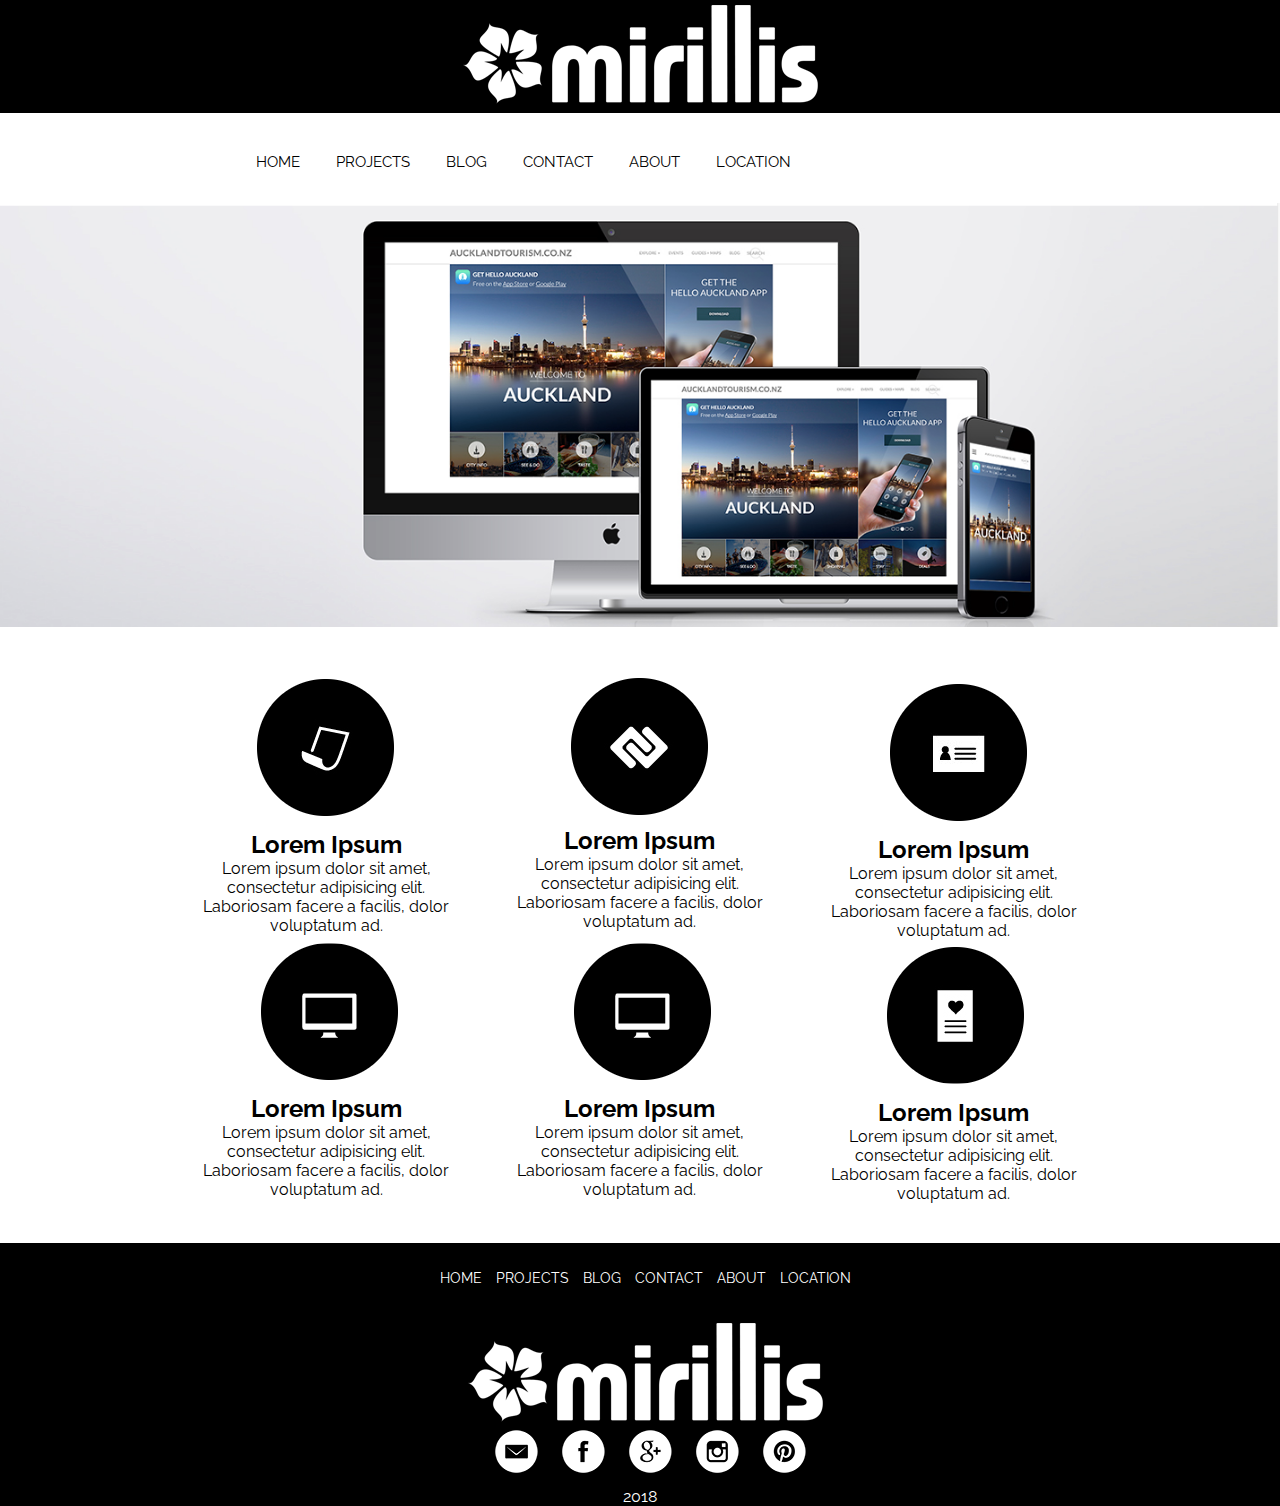
<file: index.html>
<!DOCTYPE html>
<html lang="en">
<head>
	<meta charset="UTF-8">
	<title>Mirillis</title>
	<link rel="stylesheet" href="css/style.css">
	<link href="https://fonts.googleapis.com/css?family=Raleway" rel="stylesheet">
</head>
<body>
	
	<header>
		<div class="logo">
			<a href="index.html"><img class="graficlogo" src="img/logo.png" alt="mirillis"></a>
		</div>
		<nav>
			<div class="topnav" id="myTopnav">
				<a href="index.html">HOME</a>
				<a href="projects.html">PROJECTS</a>
				<a href="blog.html">BLOG</a>
				<a href="contact.html">CONTACT</a>
				<a href="about.html">ABOUT</a>
				<a href="location.html">LOCATION</a>
				<a id="menu" href="#" class="icon">&#9776;</a>
			</div>
		</nav>
	</header>

	<main>
		<img class="mw-100" src="img/web.jpg" alt="">
		<div class="advantages__container">
			<div class="advantages">
				<div class="advantages__item">
					<img src="img/1.png" alt="">
					<h2>Lorem Ipsum</h2>
					<p>Lorem ipsum dolor sit amet, consectetur adipisicing elit. Laboriosam facere a facilis, dolor voluptatum ad.</p>
				</div>
				<div class="advantages__item">
					<img src="img/2.png" alt="">
					<h2>Lorem Ipsum</h2>
					<p>Lorem ipsum dolor sit amet, consectetur adipisicing elit. Laboriosam facere a facilis, dolor voluptatum ad.</p>
				</div>
				<div class="advantages__item">
					<img src="img/3.png" alt="">
					<h2>Lorem Ipsum</h2>
					<p>Lorem ipsum dolor sit amet, consectetur adipisicing elit. Laboriosam facere a facilis, dolor voluptatum ad.</p>
				</div>
				<div class="advantages__item">
					<img src="img/5.png" alt="">
					<h2>Lorem Ipsum</h2>
					<p>Lorem ipsum dolor sit amet, consectetur adipisicing elit. Laboriosam facere a facilis, dolor voluptatum ad.</p>
				</div>
				<div class="advantages__item">
					<img src="img/5.png" alt="">
					<h2>Lorem Ipsum</h2>
					<p>Lorem ipsum dolor sit amet, consectetur adipisicing elit. Laboriosam facere a facilis, dolor voluptatum ad.</p>
				</div>
				<div class="advantages__item">
					<img src="img/6.png" alt="">
					<h2>Lorem Ipsum</h2>
					<p>Lorem ipsum dolor sit amet, consectetur adipisicing elit. Laboriosam facere a facilis, dolor voluptatum ad.</p>
				</div>
			</div>
		</div>
	</main>

	<footer>

		<nav>
			<a href="index.html">HOME</a>
			<a href="projects.html">PROJECTS</a>
			<a href="blog.html">BLOG</a>
			<a href="contact.html">CONTACT</a>
			<a href="about.html">ABOUT</a>
			<a href="location.html">LOCATION</a>
		</nav>

		<div class="logo">
			<a href="index.html"><img  class="graficlogo" src="img/logo.png" alt=""></a>
		</div>

		<div class="social">
			<a href="#"><img src="img/em.png" alt=""></a>
			<a href="#"><img src="img/face.png" alt=""></a>
			<a href="#"><img src="img/goo.png" alt=""></a>
			<a href="#"><img src="img/inst.png" alt=""></a>
			<a href="#"><img src="img/pint.png" alt=""></a>
		</div>

		<p>2018</p>

	</footer>


	<script src="js/script.js"></script>
</body>
</html>
</file>
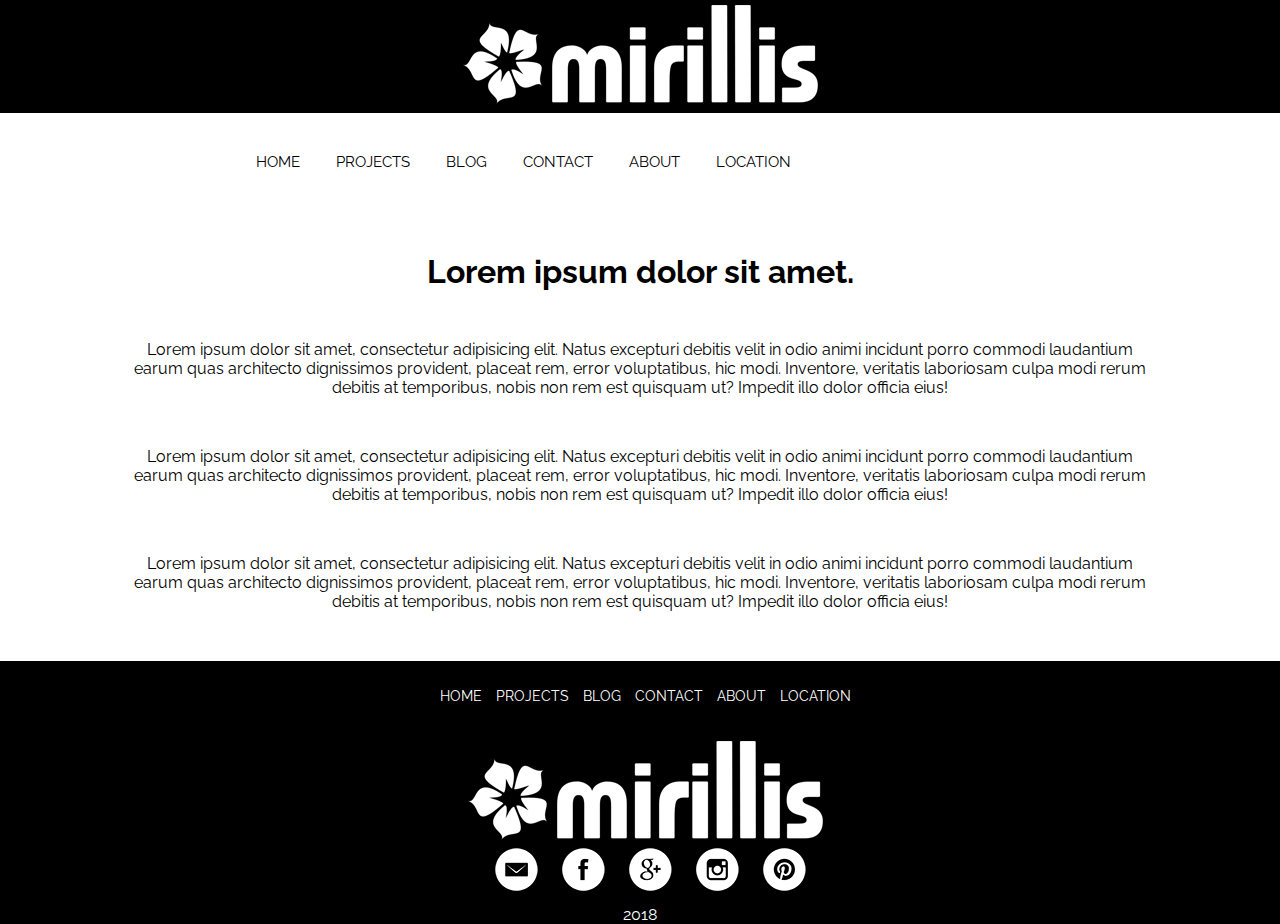
<file: about.html>
<!DOCTYPE html>
<html lang="en">
<head>
	<meta charset="UTF-8">
	<title>Mirillis</title>
	<link rel="stylesheet" href="css/style.css">
	<link href="https://fonts.googleapis.com/css?family=Raleway" rel="stylesheet">
</head>
<body>
	
	<header>
		<div class="logo">
			<a href="index.html"><img class="graficlogo" src="img/logo.png" alt="mirillis"></a>
		</div>
		<nav>
			<div class="topnav" id="myTopnav">
				<a href="index.html">HOME</a>
				<a href="projects.html">PROJECTS</a>
				<a href="blog.html">BLOG</a>
				<a href="contact.html">CONTACT</a>
				<a href="about.html">ABOUT</a>
				<a href="location.html">LOCATION</a>
				<a id="menu" href="#" class="icon">&#9776;</a>
			</div>
		</nav>
	</header>

	<main>
		<div class="about__container">
			<h1>Lorem ipsum dolor sit amet.</h1>
			<p>Lorem ipsum dolor sit amet, consectetur adipisicing elit. Natus excepturi debitis velit in odio animi incidunt porro commodi laudantium earum quas architecto dignissimos provident, placeat rem, error voluptatibus, hic modi. Inventore, veritatis laboriosam culpa modi rerum debitis at temporibus, nobis non rem est quisquam ut? Impedit illo dolor officia eius!</p>
			<p>Lorem ipsum dolor sit amet, consectetur adipisicing elit. Natus excepturi debitis velit in odio animi incidunt porro commodi laudantium earum quas architecto dignissimos provident, placeat rem, error voluptatibus, hic modi. Inventore, veritatis laboriosam culpa modi rerum debitis at temporibus, nobis non rem est quisquam ut? Impedit illo dolor officia eius!</p>
			<p>Lorem ipsum dolor sit amet, consectetur adipisicing elit. Natus excepturi debitis velit in odio animi incidunt porro commodi laudantium earum quas architecto dignissimos provident, placeat rem, error voluptatibus, hic modi. Inventore, veritatis laboriosam culpa modi rerum debitis at temporibus, nobis non rem est quisquam ut? Impedit illo dolor officia eius!</p>
		</div>
	</main>

	<footer>

		<nav>
			<a href="index.html">HOME</a>
			<a href="projects.html">PROJECTS</a>
			<a href="blog.html">BLOG</a>
			<a href="contact.html">CONTACT</a>
			<a href="about.html">ABOUT</a>
			<a href="location.html">LOCATION</a>
		</nav>

		<div class="logo">
			<a href="index.html"><img  class="graficlogo" src="img/logo.png" alt=""></a>
		</div>

		<div class="social">
			<a href="#"><img src="img/em.png" alt=""></a>
			<a href="#"><img src="img/face.png" alt=""></a>
			<a href="#"><img src="img/goo.png" alt=""></a>
			<a href="#"><img src="img/inst.png" alt=""></a>
			<a href="#"><img src="img/pint.png" alt=""></a>
		</div>

		<p>2018</p>

	</footer>


	<script src="js/script.js"></script>
</body>
</html>
</file>
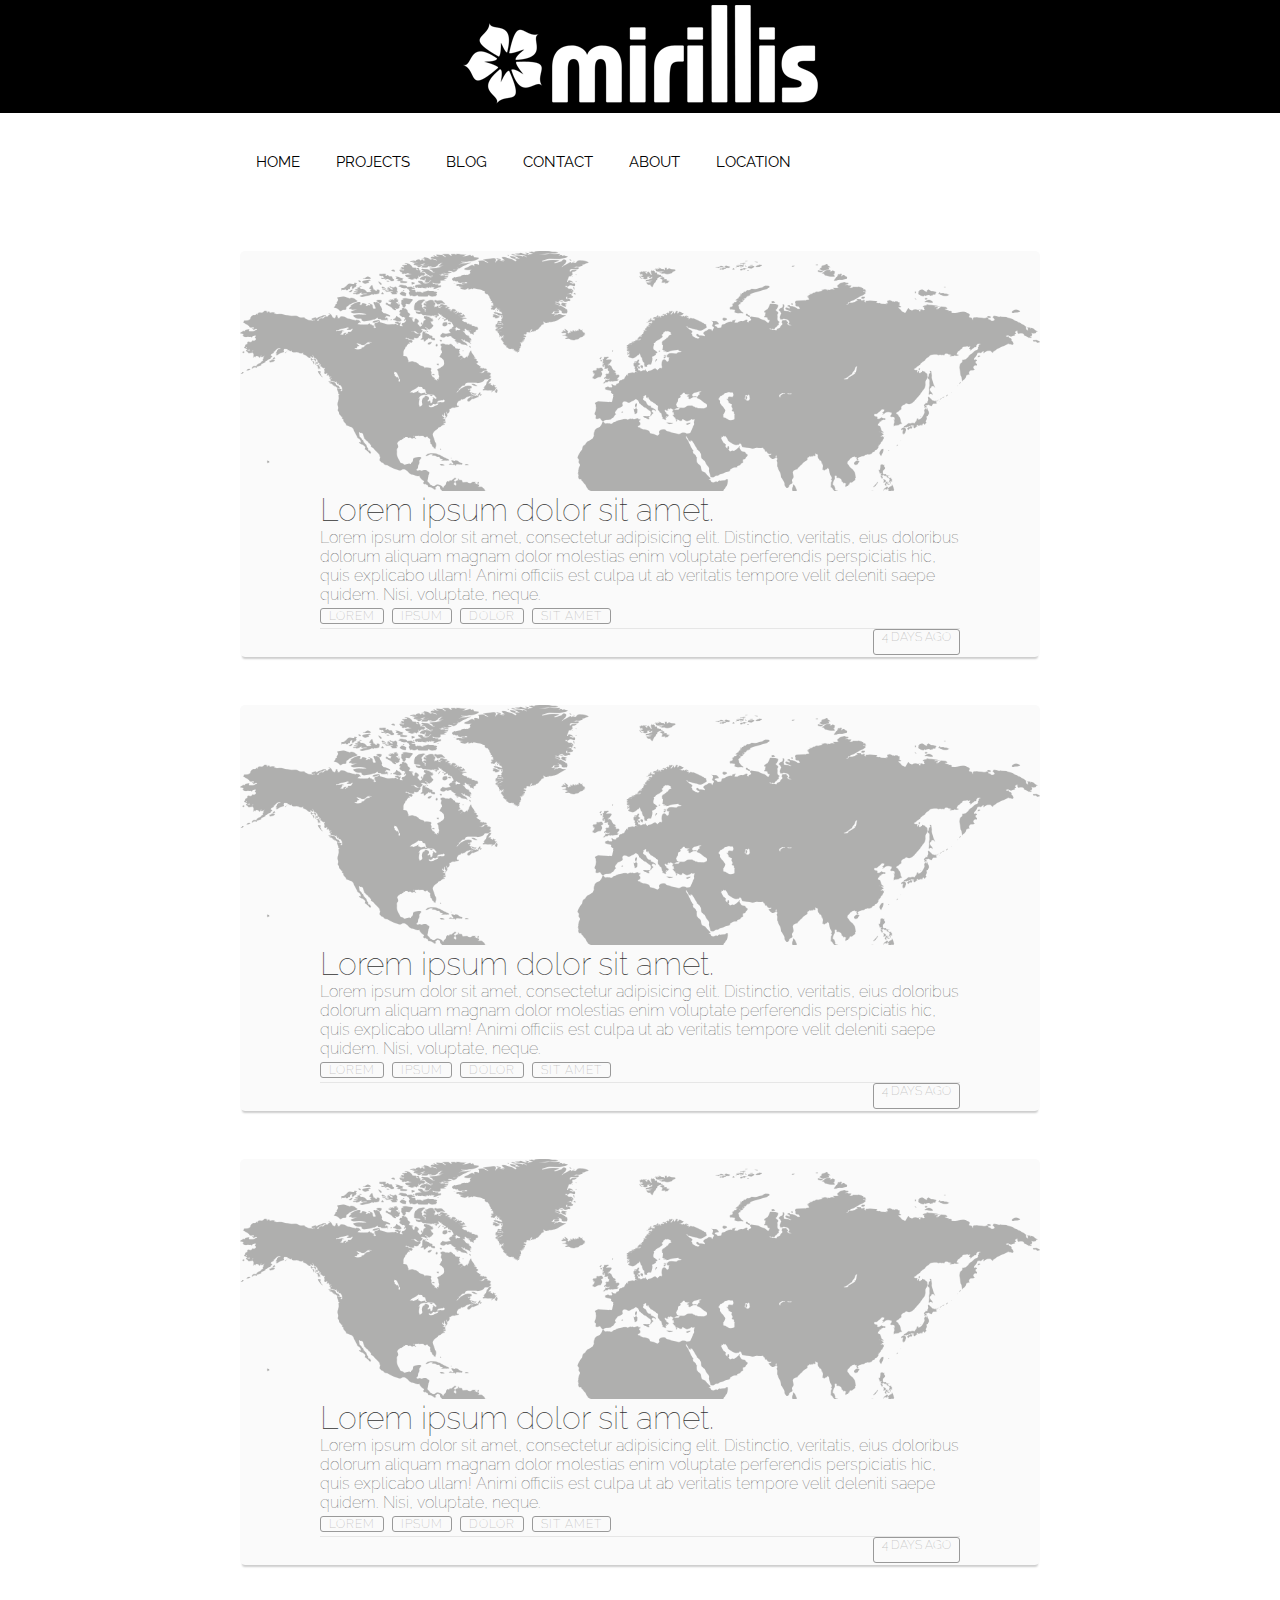
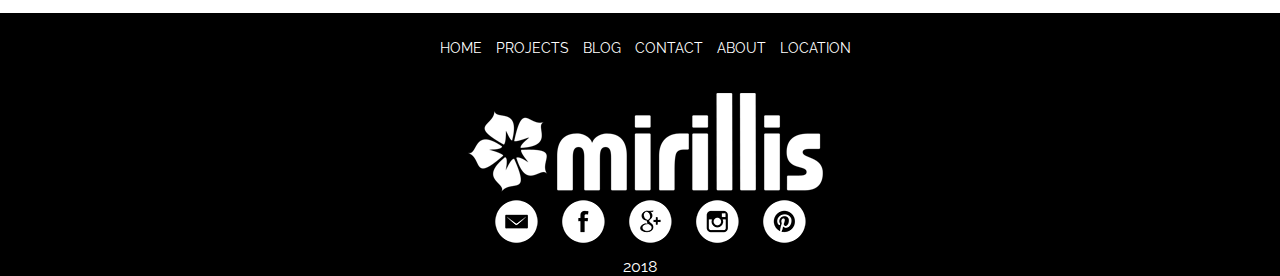
<file: blog.html>
<!DOCTYPE html>
<html lang="en">
<head>
	<meta charset="UTF-8">
	<title>Mirillis</title>
	<link rel="stylesheet" href="css/style.css">
	<link href="https://fonts.googleapis.com/css?family=Raleway" rel="stylesheet">
</head>
<body>
	
	<header>
		<div class="logo">
			<a href="index.html"><img class="graficlogo" src="img/logo.png" alt="mirillis"></a>
		</div>
		<nav>
			<div class="topnav" id="myTopnav">
				<a href="index.html">HOME</a>
				<a href="projects.html">PROJECTS</a>
				<a href="blog.html">BLOG</a>
				<a href="contact.html">CONTACT</a>
				<a href="about.html">ABOUT</a>
				<a href="location.html">LOCATION</a>
				<a id="menu" href="#" class="icon">&#9776;</a>
			</div>
		</nav>
	</header>

	<main>
		<div class="blog-container">
			<div class="blog-header">
				<div class="blog-cover">
					
				</div>
			</div>
			<div class="blog-body">
				<div class="blog-title">
					<h1>
						<a href="">Lorem ipsum dolor sit amet.</a>
					</h1>
				</div>
				<div class="blog-text">
					<p>Lorem ipsum dolor sit amet, consectetur adipisicing elit. Distinctio, veritatis, eius doloribus dolorum aliquam magnam dolor molestias enim voluptate perferendis perspiciatis hic, quis explicabo ullam! Animi officiis est culpa ut ab veritatis tempore velit deleniti saepe quidem. Nisi, voluptate, neque.</p>
				</div>
				<div class="blog-tags">
					<ul>
						<li><a href="">Lorem</a></li>
						<li><a href="">Ipsum</a></li>
						<li><a href="">Dolor</a></li>
						<li><a href="">Sit Amet</a></li>
					</ul>
				</div>
			</div>
			<div class="blog-footer">
				<ul>
					<li class="published-date">4 days ago</li>
				</ul>
			</div>
		</div>

		<div class="blog-container">
			<div class="blog-header">
				<div class="blog-cover">
					
				</div>
			</div>
			<div class="blog-body">
				<div class="blog-title">
					<h1>
						<a href="">Lorem ipsum dolor sit amet.</a>
					</h1>
				</div>
				<div class="blog-text">
					<p>Lorem ipsum dolor sit amet, consectetur adipisicing elit. Distinctio, veritatis, eius doloribus dolorum aliquam magnam dolor molestias enim voluptate perferendis perspiciatis hic, quis explicabo ullam! Animi officiis est culpa ut ab veritatis tempore velit deleniti saepe quidem. Nisi, voluptate, neque.</p>
				</div>
				<div class="blog-tags">
					<ul>
						<li><a href="">Lorem</a></li>
						<li><a href="">Ipsum</a></li>
						<li><a href="">Dolor</a></li>
						<li><a href="">Sit Amet</a></li>
					</ul>
				</div>
			</div>
			<div class="blog-footer">
				<ul>
					<li class="published-date">4 days ago</li>
				</ul>
			</div>
		</div>

		<div class="blog-container">
			<div class="blog-header">
				<div class="blog-cover">
					
				</div>
			</div>
			<div class="blog-body">
				<div class="blog-title">
					<h1>
						<a href="">Lorem ipsum dolor sit amet.</a>
					</h1>
				</div>
				<div class="blog-text">
					<p>Lorem ipsum dolor sit amet, consectetur adipisicing elit. Distinctio, veritatis, eius doloribus dolorum aliquam magnam dolor molestias enim voluptate perferendis perspiciatis hic, quis explicabo ullam! Animi officiis est culpa ut ab veritatis tempore velit deleniti saepe quidem. Nisi, voluptate, neque.</p>
				</div>
				<div class="blog-tags">
					<ul>
						<li><a href="">Lorem</a></li>
						<li><a href="">Ipsum</a></li>
						<li><a href="">Dolor</a></li>
						<li><a href="">Sit Amet</a></li>
					</ul>
				</div>
			</div>
			<div class="blog-footer">
				<ul>
					<li class="published-date">4 days ago</li>
				</ul>
			</div>
		</div>
		
	</main>

	<footer>

		<nav>
			<a href="index.html">HOME</a>
			<a href="projects.html">PROJECTS</a>
			<a href="blog.html">BLOG</a>
			<a href="contact.html">CONTACT</a>
			<a href="about.html">ABOUT</a>
			<a href="location.html">LOCATION</a>
		</nav>

		<div class="logo">
			<a href="index.html"><img  class="graficlogo" src="img/logo.png" alt=""></a>
		</div>

		<div class="social">
			<a href="#"><img src="img/em.png" alt=""></a>
			<a href="#"><img src="img/face.png" alt=""></a>
			<a href="#"><img src="img/goo.png" alt=""></a>
			<a href="#"><img src="img/inst.png" alt=""></a>
			<a href="#"><img src="img/pint.png" alt=""></a>
		</div>

		<p>2018</p>

	</footer>


	<script src="js/script.js"></script>
</body>
</html>
</file>
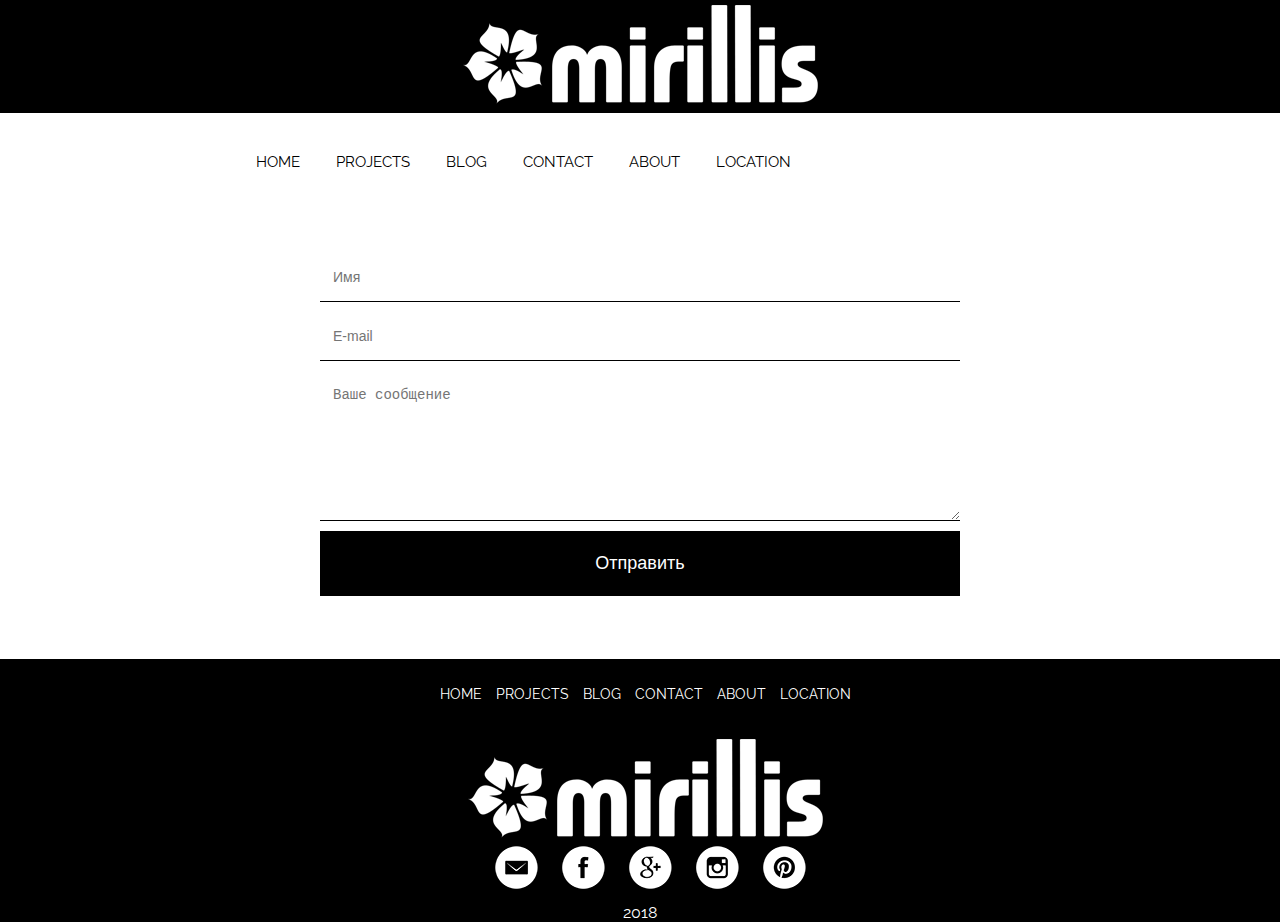
<file: contact.html>
<!DOCTYPE html>
<html lang="en">
<head>
	<meta charset="UTF-8">
	<title>Mirillis</title>
	<link rel="stylesheet" href="css/style.css">
	<link href="https://fonts.googleapis.com/css?family=Raleway" rel="stylesheet">
</head>
<body>
	
	<header>
		<div class="logo">
			<a href="index.html"><img class="graficlogo" src="img/logo.png" alt="mirillis"></a>
		</div>
		<nav>
			<div class="topnav" id="myTopnav">
				<a href="index.html">HOME</a>
				<a href="projects.html">PROJECTS</a>
				<a href="blog.html">BLOG</a>
				<a href="contact.html">CONTACT</a>
				<a href="about.html">ABOUT</a>
				<a href="location.html">LOCATION</a>
				<a id="menu" href="#" class="icon">&#9776;</a>
			</div>
		</nav>
	</header>

	<main>
		<form class="form">
			<p><input type="text" name="name" class="feedback-input" placeholder="Имя" id="name"></p>
			<p><input type="email" name="email" class="feedback-input" placeholder="E-mail" id="email"></p>
			<p><textarea name="text"  class="feedback-input" id="comment" placeholder="Ваше сообщение"></textarea></p>
			<input type="submit" value="Отправить" class="button-submit">
			<div class="ease"></div>
		</form>
	</main>

	<footer>

		<nav>
			<a href="index.html">HOME</a>
			<a href="projects.html">PROJECTS</a>
			<a href="blog.html">BLOG</a>
			<a href="contact.html">CONTACT</a>
			<a href="about.html">ABOUT</a>
			<a href="location.html">LOCATION</a>
		</nav>

		<div class="logo">
			<a href="index.html"><img  class="graficlogo" src="img/logo.png" alt=""></a>
		</div>

		<div class="social">
			<a href="#"><img src="img/em.png" alt=""></a>
			<a href="#"><img src="img/face.png" alt=""></a>
			<a href="#"><img src="img/goo.png" alt=""></a>
			<a href="#"><img src="img/inst.png" alt=""></a>
			<a href="#"><img src="img/pint.png" alt=""></a>
		</div>

		<p>2018</p>

	</footer>


	<script src="js/script.js"></script>
</body>
</html>
</file>
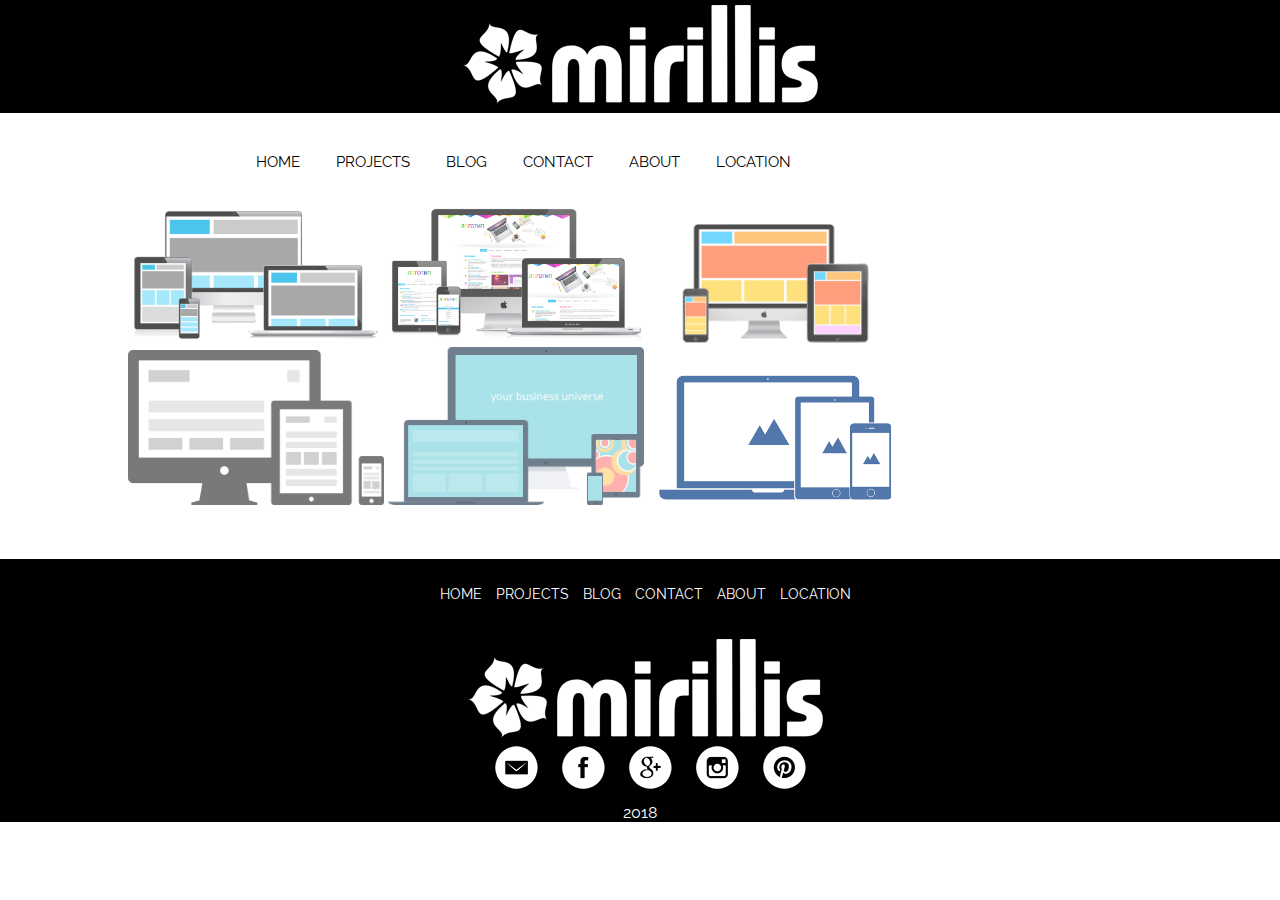
<file: projects.html>
<!DOCTYPE html>
<html lang="en">
<head>
	<meta charset="UTF-8">
	<title>Mirillis</title>
	<link rel="stylesheet" href="css/style.css">
	<link href="https://fonts.googleapis.com/css?family=Raleway" rel="stylesheet">
</head>
<body>
	
	<header>
		<div class="logo">
			<a href="index.html"><img class="graficlogo" src="img/logo.png" alt="mirillis"></a>
		</div>
		<nav>
			<div class="topnav" id="myTopnav">
				<a href="index.html">HOME</a>
				<a href="projects.html">PROJECTS</a>
				<a href="blog.html">BLOG</a>
				<a href="contact.html">CONTACT</a>
				<a href="about.html">ABOUT</a>
				<a href="location.html">LOCATION</a>
				<a id="menu" href="#" class="icon">&#9776;</a>
			</div>
		</nav>
	</header>
	
	<main class="project">
		<div class="gallery">
			<div class="photo-item">
				<img src="img/projects/project1.png" alt="">
				<img src="img/projects/project2.png" alt="">
				<img src="img/projects/project3.png" alt="">
				<img src="img/projects/project4.png" alt="">
				<img src="img/projects/project5.png" alt="">
				<img src="img/projects/project6.png" alt="">
			</div>
		</div>
	</main>
	
	<footer>

		<nav>
			<a href="index.html">HOME</a>
			<a href="projects.html">PROJECTS</a>
			<a href="blog.html">BLOG</a>
			<a href="contact.html">CONTACT</a>
			<a href="about.html">ABOUT</a>
			<a href="location.html">LOCATION</a>
		</nav>

		<div class="logo">
			<a href="index.html"><img  class="graficlogo" src="img/logo.png" alt=""></a>
		</div>

		<div class="social">
			<a href="#"><img src="img/em.png" alt=""></a>
			<a href="#"><img src="img/face.png" alt=""></a>
			<a href="#"><img src="img/goo.png" alt=""></a>
			<a href="#"><img src="img/inst.png" alt=""></a>
			<a href="#"><img src="img/pint.png" alt=""></a>
		</div>

		<p>2018</p>

	</footer>


	<script src="js/script.js"></script>
</body>
</html>
</file>
<file: css/style.css>
*{
	margin: 0;
	padding: 0;
}

a {
	text-decoration: none;
}

li {
	text-decoration: none;
	list-style: none;
}

body {
	font-family: 'Raleway', sans-serif;
}

.logo {
	background: #000;
	width: 100%;
	display: flex;
	justify-content: center;
}

.graficlogo {
	padding: 5px;
	max-width: 100%;
	box-sizing: border-box;
}

nav {
	margin: auto;
	width: 800px;
	height: 50px;
}

.topnav {
	background-color: #fff;
	font-size: 14px;
	margin-top: 40px;
}

.topnav a {
	color: #000;
	text-align: center;
	padding: 14px 16px;
	font-size: 15px;
}

.topnav a:hover {
	border-bottom: 2px solid #000;
}

.topnav .icon {
	display: none;
}

.mw-100 {
	width: 100%;
}

.advantages__container {
	display: flex;
	justify-content: center;
}

.advantages {
	padding-top: 40px;
	padding-bottom: 40px;
	width: 70%;
	display: flex;
	justify-content: space-between;
	text-align: center;
	flex-wrap: wrap;
}

.advantages__item {
	width: 30%;
}

/*PROJECTS*/

.gallery {
	width: 80%;
	margin: auto;
	display: flex;
	flex-wrap: wrap;
	margin-bottom: 50px;
}


.photo-item img {
	width: 256px;
	box-sizing: border-box;
	max-width: 100%;
	opacity: 0.7;
}

.photo-item img:hover {
	opacity: 1;
}

/*BLOG*/

.blog-container {
	background: #fafafa;
	border-radius: 5px;
	box-shadow: rgba(0,0,0,0.2) 0 4px 2px -2px;
	font-weight: 100;
	margin: 48px auto;
	width: 50em;
}

.blog-container a:hover {
	border-color: #ff4d4d;
	color: #ff4d4d;
}

.blog-cover {
	background: url(../img/bg_map.png);
	background-size: cover;
	border-radius: 5px 5px 0 0;
	height: 15rem;
	box-shadow: inset rgba (0,0,0,0.2) 0 64px;
}

.blog-body {
	margin: auto;
	width: 80%;
}

.blog-title h1 a{
	color: #333;
	font-weight: 100;
}

.blog-text p {
	color: #4d4d4d;
}

.blog-tags ul {
	display: flex;
	flex-direction: row;
	flex-wrap: wrap;
	list-style: none;
	padding-left: 0;
}

.blog-tags li + li{
	margin-left: 0.5rem;
}

.blog-tags a{
	border: 1px solid #999999;
	border-radius: 3px;
	color: #999999;
	font-size: 0.75rem;
	height: 1.5rem;
	line-height: 1.5rem;
	letter-spacing: 1px;
	padding: 0 0.5rem;
	text-align: center;
	text-transform: uppercase;
	white-space: nowrap;
	width: 5px;
}

.blog-footer{
	border-top: 1px solid #e6e6e6;
	margin: 0 auto;
	padding-bottom: 0.125rem;
	width: 80%;
}

.blog-footer ul{
	list-style: none;
	display: flex;
	flex: row wrap;
	justify-content: flex-end;
	padding-left: 0;
}

.blog-footer li {
	color: #999999;
	font-size: 0.75rem;
	height: 1.5rem;
	text-align: center;
	text-transform: uppercase;
	position: relative;
	white-space: nowrap;
}

.published-date {
	border: 1px solid #999999;
	border-radius: 3px;
	padding: 0 0.5rem;
}

/*ФУТЕР*/

footer {
	width: 100%;
	height: auto;
	background-color: #000;
	margin: 0 auto;
	text-align: center;
	padding-top: 25px;
}

footer a {
	color: white;
	font-size: 14px;
	margin-left: 10px;
}

.social img {
	margin-left: 10px;
	margin-bottom: 10px;
}

footer p {
	color: white;
}

.social img:hover {
	background: #494949;
	border-radius: 50%;
}

footer nav a:hover {
	border-bottom: 1px solid white;

}

/*Location*/

#map {
	width: 100%;
	height: 400px;
}

/*Contact*/

.form {
	width: 50%;
	margin: 50px auto;
}

.feedback-input {
	color: #000;
	font-weight: 300;
	font-size: 14px;
	line-height: 22px;
	background-color: #fff;
	padding: 13px;
	margin-bottom: 10px;
	width: 100%;
	-webkit-box-sizing: border-box;
	-moz-box-sizing: border-box;
	box-sizing: border-box;
	border: 0px solid transparent;
	border-bottom: 1px solid #000;
}

textarea {
	width: 100%;
	height: 150px;
	resize: vertical;
}

.button-submit {
	float: left;
	width: 100%;
	border: 0px solid transparent;
	cursor: pointer;
	background-color: #000;
	color: white;
	font-size: 18px;
	padding-top: 22px;
	padding-bottom: 22px;
	transition: all 0.3;
	margin-top: -4px;
	font-weight: 300;
}

.button-submit:hover {
	background-color: #fff;
	color: #000;
	border: 1px solid #000;
}

.ease {
	width: 0;
	height: 74px;
	background-color: #fbfbfb;
	transition: 0.3s ease;
}

/*About*/

.about__container {
	width: 80%;
	margin: 50px auto;
	text-align: center;
}

.about__container p {
	margin-top: 50px;
}

/*МЕДИА ЗАПРОСЫ*/

@media screen and (max-width: 768px) {
	.topnav a:not(:first-child) {
		display: none;
	}
	.topnav a.icon {
		float: right;
		margin-top: -17px;
		display: block;
		color: black;
	}
	nav {
		width: 100%;
	}
	.topnav.responsive {
		position: relative;
	}
	.topnav.responsive a.icon {
		position: absolute;
		right: 0;
		top: 0;
	}
	.topnav.responsive a {
		float: none;
		display: block;
		text-align: left;
	}

	.advantages__item {
		width: 45%;
	}
	
	.photo-item {
		width: 45%;
		margin-left: 10px;
	}

	.blog-container {
		width: 28rem;
	}
}

@media screen and (max-width: 420px) {
	
	.advantages {
		flex-direction: column;
	}

	.advantages__item {
		width: 100%;
	}

	.project {
		display: flex;
		justify-content: center;
		align-items: center;
	}

	.gallery {
		width: auto;
		margin: auto;
	}

	.photo-item {
		width: 70%;
		margin: 0 auto;
	}

	.blog-container {
		width: 20rem;
	}
}
</file>
